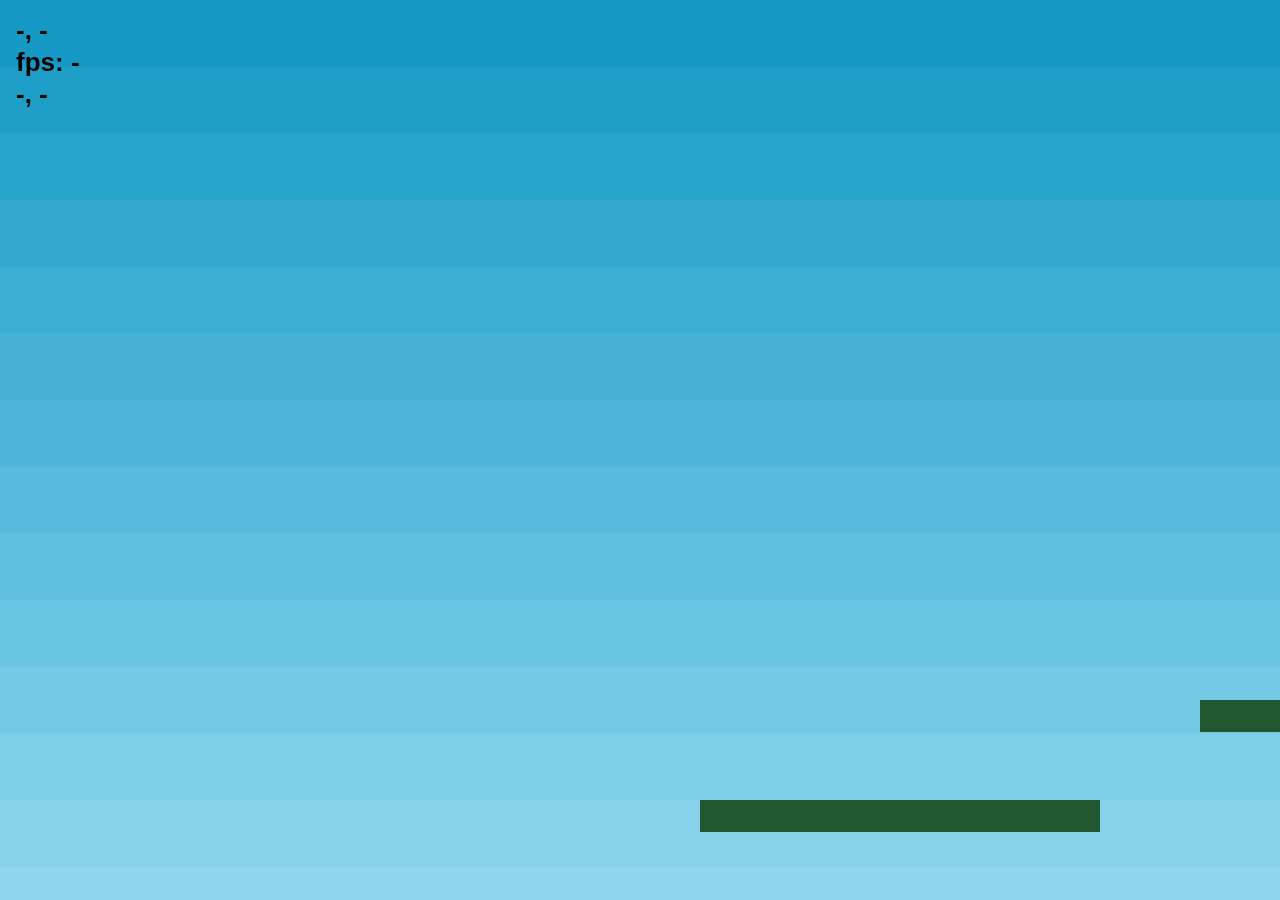
<file: client/index.html>
<!DOCTYPE html>
<html>
<head>
    <title>School Project Game</title>
    
    <!-- game scripts -->
    <script type="text/javascript" src="js/phaser.min.js"></script>
    <script type="text/javascript" src="js/types.js"></script>
    <script type="text/javascript" src="js/client.js"></script>
    <script type="text/javascript" src="js/messages.js"></script>
    <script type="text/javascript" src="js/game.js"></script>
    <script type="text/javascript" src="js/player.js"></script>
    <script type="text/javascript" src="js/app.js"></script>
    
    <!-- removes the default html margin & sets background to black -->
    <style>
        body {
            margin: 0px;
            background-color: black;
        }
    </style>
</head>
</html>
</file>
